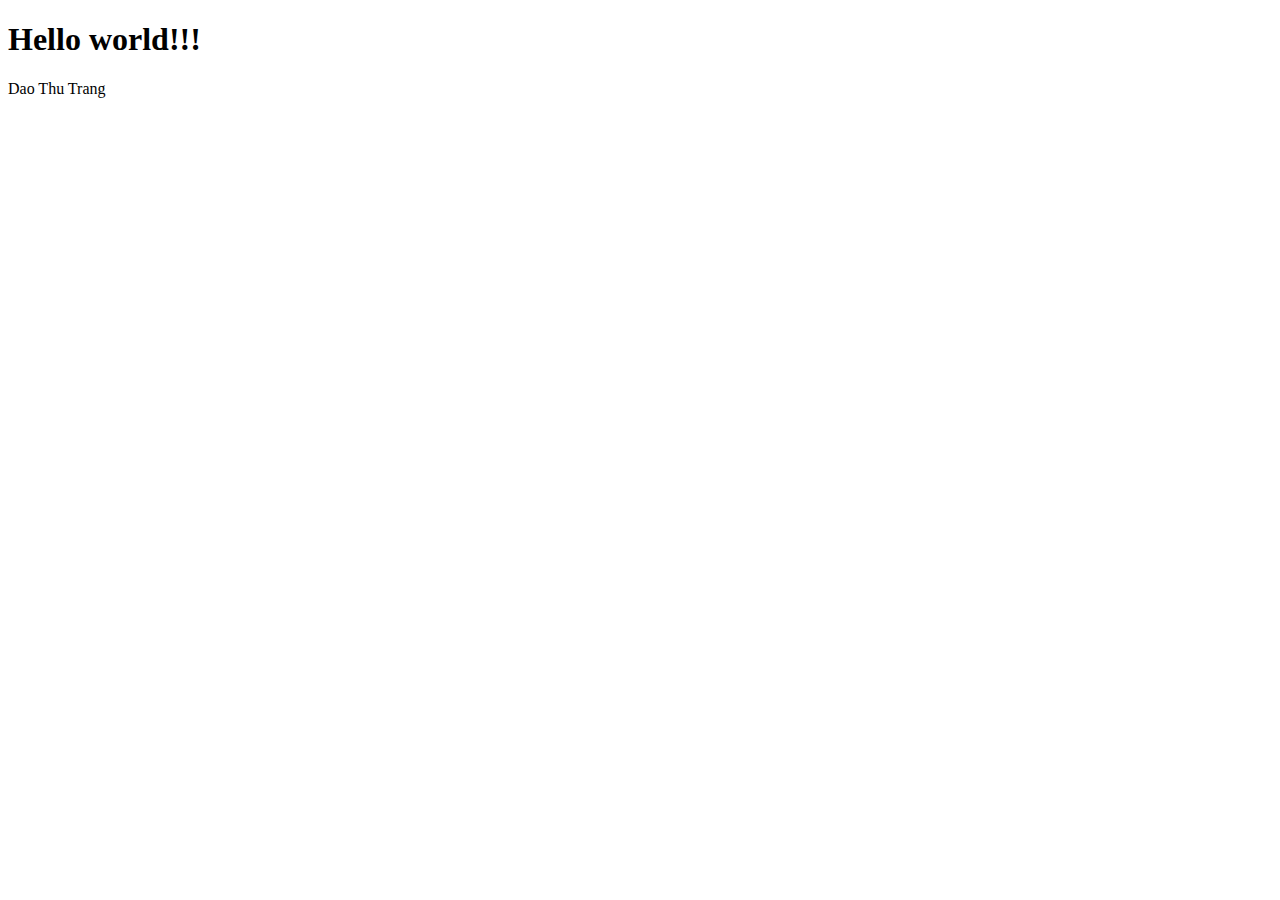
<file: index.html>
<!DOCTYPE html>
<html lang="en">
<head>
    <meta charset="UTF-8">
    <meta name="viewport" content="width=device-width, initial-scale=1.0">
    <title>Trang</title>
</head>
<body>
    <h1>Hello world!!!</h1>
    <p>Dao Thu Trang</p>
</body>
</html>
</file>
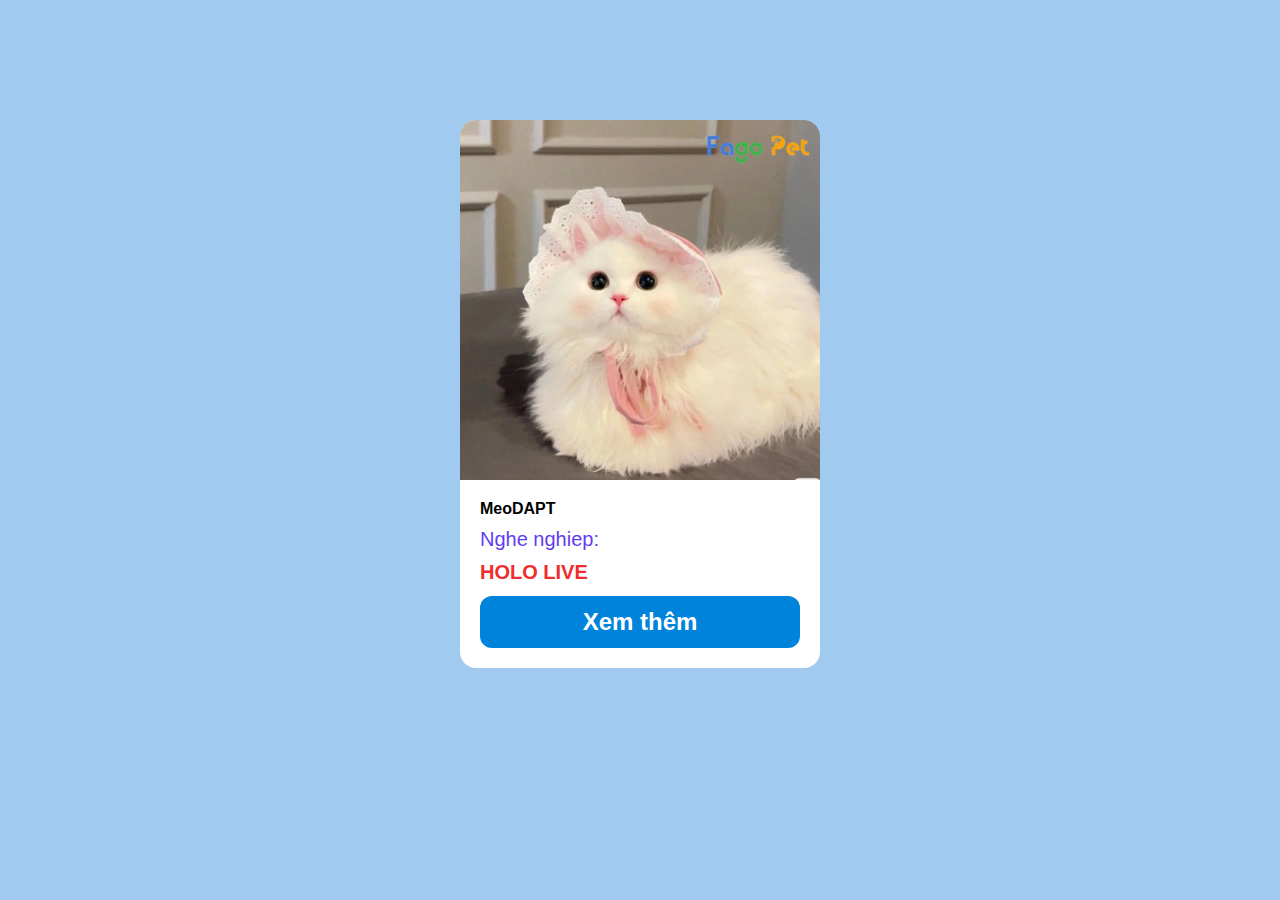
<file: week3/index.html>
<!DOCTYPE html>
<html lang="en">
<head>
    <meta charset="UTF-8">
    <meta name="viewport" content="width=device-width, initial-scale=1.0">
    <title>Document</title>
    <link rel="stylesheet" href="style.css" />
</head>
<body>
    <div class="card">
        <div class="img">
            <img src="p1.webp" alt="" widht="250px" height="360px">
        </div>
        <div class="desciption">
            <p class="name">MeoDAPT</p> 
            <p class="job">Nghe nghiep: </p>
            <p class="platform">HOLO LIVE</p>
            <button>Xem thêm</button> 
        </div>     
    </div>
</body>
</html>
</file>
<file: week3/style.css>
* {
  /* Xóa margin, padding và border mặc định */
  margin: 0;
  padding: 0;
  box-sizing: border-box;
}
img {
  max-width: 100%;
  display: block;
}
a {
  text-decoration: none;
}
ul,
ol {
  list-style: none;
}
input,
button,
textarea,
select {
  font-family: inherit;
}
button {
  cursor: pointer;
}
.card{
    width: 360px;
    background-color: white;
    margin: auto;
    margin-top: 120px;
    border-radius: 16px;
    overflow: hidden;
    font-family: Arial, Helvetica, sans-serif;
}
body{
    background-color: rgb(160, 202, 239);
}
.desciption{
    padding: 20px;
}
.name{
    font-size: 16px;
    font-weight: bold;
    margin-bottom: 10px;
}
.job{
  color: rgb(96, 60, 243);
  font-size: 20px;
  margin-bottom: 10px;
}
.platform{
  font-size: 20px;
  color: rgb(239, 45, 45);
  font-weight: bold;
  margin-bottom: 12px;
}
button {
  font-size: 24px;
  padding: 12px;
  width: 100%;
  border: none;
  font-weight: bold;
  color: #ffffff;
  background-color: rgb(0, 131, 218);
  border-radius: 12px;
}
</file>
